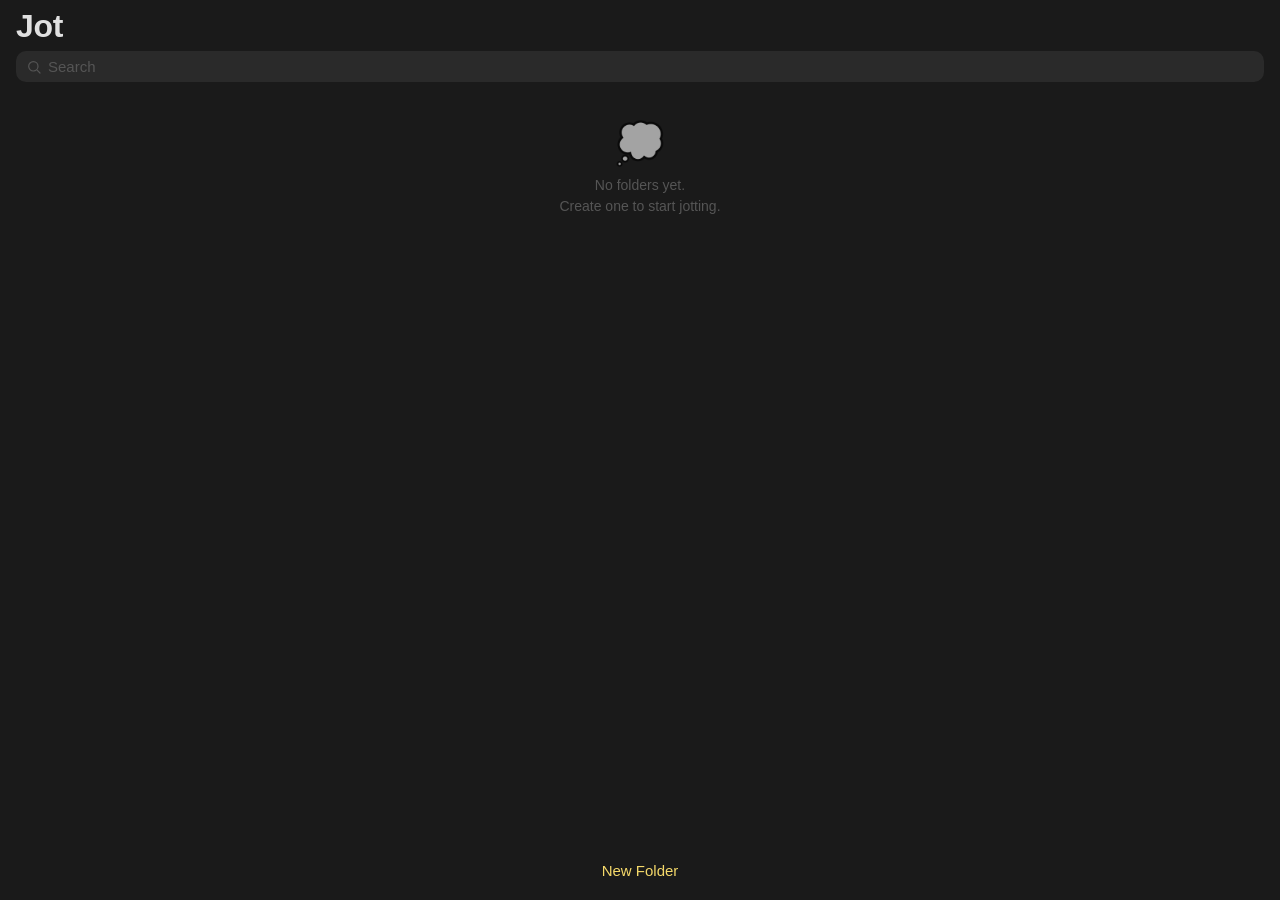
<file: index.html>
<!DOCTYPE html>
<html lang="en">
<head>
  <meta charset="UTF-8">
  <meta name="viewport" content="width=device-width, initial-scale=1.0, maximum-scale=1.0, user-scalable=no, viewport-fit=cover">
  <meta name="apple-mobile-web-app-capable" content="yes">
  <meta name="apple-mobile-web-app-status-bar-style" content="black-translucent">
  <meta name="apple-mobile-web-app-title" content="Jot">
  <meta name="theme-color" content="#1a1a1a">
  <link rel="manifest" href="manifest.json">
  <link rel="apple-touch-icon" href="icons/apple-touch-icon.png">
  <title>Jot</title>
  <link rel="stylesheet" href="style.css">
</head>
<body>
  <div class="phone-frame">
    <div id="app"></div>
  </div>
  <script src="app.js"></script>
  <script>
    if ('serviceWorker' in navigator) {
      navigator.serviceWorker.register('/sw.js');
    }
  </script>
</body>
</html>
</file>
<file: style.css>
* {
  margin: 0;
  padding: 0;
  box-sizing: border-box;
  -webkit-tap-highlight-color: transparent;
}

:root {
  --bg: #1a1a1a;
  --bg-secondary: #2a2a2a;
  --yellow: #f5d96a;
  --purple: #a064ff;
  --text-primary: #e0e0e0;
  --text-secondary: #888;
  --text-muted: #555;
  --divider: rgba(255,255,255,0.06);
  --bubble-text: #1a1a1a;
  --ease-out: cubic-bezier(0.25, 0.46, 0.45, 0.94);
  --ease-spring: cubic-bezier(0.22, 0.68, 0, 1.1);
}

html, body {
  height: 100%;
  overflow: hidden;
  /* Prevent iOS from scrolling the page when keyboard opens */
  position: fixed;
  width: 100%;
  top: 0;
  left: 0;
}

@supports (height: 100dvh) {
  html, body {
    height: 100dvh;
  }
}

body {
  font-family: -apple-system, BlinkMacSystemFont, 'SF Pro', 'Segoe UI', sans-serif;
  background: var(--bg);
  color: var(--text-primary);
  -webkit-font-smoothing: antialiased;
  display: flex;
  align-items: center;
  justify-content: center;
}

/* ---- PHONE FRAME ---- */

.phone-frame {
  width: 100%;
  height: 100%;
  position: relative;
  overflow: hidden;
  background: var(--bg);
}

/* ---- APP CONTAINER ---- */

#app {
  height: 100%;
  width: 100%;
  display: flex;
  flex-direction: column;
  position: relative;
  overflow: hidden;
}

/* ---- VIEW TRANSITIONS ---- */

/* Thread slides in from right */
.thread-view {
  animation: slideInRight 0.28s cubic-bezier(0.2, 0.9, 0.3, 1);
}

@keyframes slideInRight {
  from { opacity: 0; transform: translateX(40%); }
  to   { opacity: 1; transform: translateX(0); }
}

/* Home slides in from left (coming back) */
.home-view {
  animation: slideInLeft 0.24s cubic-bezier(0.2, 0.9, 0.3, 1);
}

@keyframes slideInLeft {
  from { opacity: 0; transform: translateX(-15%); }
  to   { opacity: 1; transform: translateX(0); }
}

/* ---- HOME VIEW ---- */

.home-view {
  display: flex;
  flex-direction: column;
  height: 100%;
}

.home-header {
  padding: 8px 16px 6px;
  padding-top: max(8px, env(safe-area-inset-top));
  flex-shrink: 0;
}

.home-header-row {
  display: flex;
  align-items: center;
  justify-content: space-between;
  margin-bottom: 6px;
}

.home-header h1 {
  font-size: 32px;
  font-weight: 700;
  color: var(--text-primary);
  letter-spacing: -0.3px;
}

.archive-title {
  font-size: 17px;
  font-weight: 600;
  color: var(--text-primary);
  flex: 1;
  text-align: center;
}

.archive-btn {
  background: none;
  border: none;
  cursor: pointer;
  padding: 4px;
  min-width: 44px;
  min-height: 44px;
  display: flex;
  align-items: center;
  justify-content: center;
  opacity: 0.5;
  transition: opacity 0.15s var(--ease-out);
}

.archive-btn:active {
  opacity: 0.8;
}

.archive-btn svg {
  width: 22px;
  height: 22px;
  fill: none;
  stroke: var(--text-secondary);
  stroke-width: 1.5;
  stroke-linecap: round;
  stroke-linejoin: round;
}

.search-bar {
  display: flex;
  align-items: center;
  background: var(--bg-secondary);
  border-radius: 10px;
  padding: 7px 10px;
  gap: 6px;
}

.search-bar .search-icon {
  color: var(--text-muted);
  flex-shrink: 0;
  display: flex;
  align-items: center;
}

.search-bar .search-icon svg {
  width: 16px;
  height: 16px;
  fill: none;
  stroke: var(--text-muted);
  stroke-width: 1.8;
  stroke-linecap: round;
  stroke-linejoin: round;
}

.search-bar input {
  flex: 1;
  background: none;
  border: none;
  outline: none;
  color: var(--text-primary);
  font-size: 15px;
  font-family: inherit;
}

.search-bar input::placeholder {
  color: var(--text-muted);
}

.search-bar .search-clear {
  color: var(--text-muted);
  font-size: 16px;
  cursor: pointer;
  display: none;
  flex-shrink: 0;
  line-height: 1;
  min-width: 32px;
  min-height: 32px;
  align-items: center;
  justify-content: center;
}

.search-bar .search-clear.visible {
  display: flex;
}

/* ---- FOLDER LIST ---- */

.folder-list {
  flex: 1;
  overflow-y: auto;
  -webkit-overflow-scrolling: touch;
}

.folder-item {
  position: relative;
  overflow: hidden;
  cursor: pointer;
}

.folder-item + .folder-item {
  border-top: 1px solid var(--divider);
}

.folder-item-inner {
  display: flex;
  align-items: center;
  padding: 10px 16px;
  min-height: 60px;
  background: var(--bg);
  position: relative;
  z-index: 1;
  transition: background 0.1s;
}

.folder-item-inner:active {
  background: rgba(255,255,255,0.04);
}

.folder-delete-action {
  position: absolute;
  right: 0;
  top: 0;
  bottom: 0;
  width: 80px;
  background: #e04040;
  color: #fff;
  display: flex;
  align-items: center;
  justify-content: center;
  font-size: 13px;
  font-weight: 600;
  opacity: 0;
  transition: opacity 0.15s var(--ease-out);
}

.folder-avatar {
  width: 44px;
  height: 44px;
  background: var(--yellow);
  border-radius: 50%;
  display: flex;
  align-items: center;
  justify-content: center;
  font-size: 20px;
  flex-shrink: 0;
}

.folder-info {
  flex: 1;
  margin-left: 10px;
  min-width: 0;
}

.folder-top-row {
  display: flex;
  justify-content: space-between;
  align-items: baseline;
}

.folder-name {
  font-size: 16px;
  font-weight: 600;
  color: var(--text-primary);
}

.folder-time {
  font-size: 13px;
  color: var(--text-muted);
  flex-shrink: 0;
  margin-left: 8px;
}

.folder-preview {
  font-size: 14px;
  color: var(--text-secondary);
  margin-top: 1px;
  white-space: nowrap;
  overflow: hidden;
  text-overflow: ellipsis;
}

.folder-preview mark {
  background: rgba(245, 217, 106, 0.3);
  color: var(--text-primary);
  border-radius: 2px;
  padding: 0 2px;
}

/* Folder item animation */
.folder-item.folder-new {
  animation: folderSlideIn 0.22s var(--ease-out);
}

@keyframes folderSlideIn {
  from { opacity: 0; transform: translateY(-16px); max-height: 0; }
  to { opacity: 1; transform: translateY(0); max-height: 80px; }
}

/* Chevron for folder rows */
.folder-chevron {
  flex-shrink: 0;
  margin-left: 4px;
  color: var(--text-muted);
  font-size: 14px;
  opacity: 0.4;
}

.new-folder-btn {
  display: block;
  margin: 8px auto;
  margin-bottom: max(8px, env(safe-area-inset-bottom));
  background: none;
  color: var(--yellow);
  border: none;
  padding: 10px 24px;
  border-radius: 20px;
  font-size: 15px;
  font-weight: 500;
  font-family: inherit;
  cursor: pointer;
  flex-shrink: 0;
  min-height: 44px;
  transition: opacity 0.12s var(--ease-out);
}

.new-folder-btn:active {
  opacity: 0.5;
}

.empty-state {
  flex: 1;
  display: flex;
  flex-direction: column;
  align-items: center;
  justify-content: center;
  color: var(--text-muted);
  padding: 32px;
  text-align: center;
}

.empty-state .empty-icon {
  font-size: 40px;
  margin-bottom: 8px;
  opacity: 0.6;
}

.empty-state p {
  font-size: 14px;
  line-height: 1.5;
}

/* ---- MODAL ---- */

.modal-overlay {
  position: fixed;
  inset: 0;
  background: rgba(0, 0, 0, 0);
  display: flex;
  align-items: center;
  justify-content: center;
  z-index: 100;
  padding: 20px;
  animation: overlayFadeIn 0.2s var(--ease-out) forwards;
}

@keyframes overlayFadeIn {
  to { background: rgba(0, 0, 0, 0.6); }
}

.modal {
  background: var(--bg-secondary);
  border-radius: 14px;
  padding: 20px;
  width: 100%;
  max-width: 320px;
  animation: modalSlideUp 0.25s var(--ease-spring);
}

@keyframes modalSlideUp {
  from { opacity: 0; transform: scale(0.92) translateY(20px); }
  to { opacity: 1; transform: scale(1) translateY(0); }
}

.modal h2 {
  font-size: 17px;
  font-weight: 600;
  margin-bottom: 14px;
  text-align: center;
}

.modal input[type="text"] {
  width: 100%;
  background: var(--bg);
  border: 1px solid #333;
  border-radius: 10px;
  padding: 10px 12px;
  color: var(--text-primary);
  font-size: 16px;
  font-family: inherit;
  outline: none;
  margin-bottom: 12px;
  transition: border-color 0.15s var(--ease-out);
}

.modal input[type="text"]:focus {
  border-color: var(--yellow);
}

.emoji-picker {
  display: flex;
  flex-wrap: wrap;
  gap: 6px;
  margin-bottom: 14px;
  justify-content: center;
}

.emoji-option {
  width: 40px;
  height: 40px;
  display: flex;
  align-items: center;
  justify-content: center;
  font-size: 18px;
  border-radius: 10px;
  cursor: pointer;
  background: var(--bg);
  border: 2px solid transparent;
  transition: border-color 0.1s, transform 0.1s;
}

.emoji-option:active {
  transform: scale(0.92);
}

.emoji-option.selected {
  border-color: var(--yellow);
}

.modal-actions {
  display: flex;
  gap: 8px;
}

.modal-actions button {
  flex: 1;
  padding: 12px;
  border-radius: 10px;
  border: none;
  font-size: 15px;
  font-weight: 500;
  font-family: inherit;
  cursor: pointer;
  min-height: 44px;
  transition: transform 0.1s, opacity 0.1s;
}

.modal-actions button:active {
  transform: scale(0.97);
  opacity: 0.85;
}

.modal-actions .cancel-btn {
  background: var(--bg);
  color: var(--text-secondary);
}

.modal-actions .create-btn {
  background: var(--yellow);
  color: var(--bubble-text);
}

.modal-actions .create-btn:disabled {
  opacity: 0.4;
  cursor: default;
}

.modal-actions .create-btn:disabled:active {
  transform: none;
}

/* ---- THREAD VIEW ---- */

.thread-view {
  display: flex;
  flex-direction: column;
  height: 100%;
  position: relative;
}

.thread-header {
  display: flex;
  align-items: center;
  padding: 4px 8px;
  padding-top: max(4px, env(safe-area-inset-top));
  height: 44px;
  min-height: 44px;
  border-bottom: 1px solid var(--divider);
  flex-shrink: 0;
  background: var(--bg);
  z-index: 10;
  position: relative;
}

.back-btn {
  background: none;
  border: none;
  color: var(--yellow);
  font-size: 15px;
  cursor: pointer;
  padding: 4px;
  font-family: inherit;
  min-width: 44px;
  min-height: 44px;
  display: flex;
  align-items: center;
  gap: 2px;
  transition: opacity 0.1s;
}

.back-btn svg {
  width: 20px;
  height: 20px;
  fill: none;
  stroke: var(--yellow);
  stroke-width: 2;
  stroke-linecap: round;
  stroke-linejoin: round;
}

.back-btn:active {
  opacity: 0.5;
}

.thread-title {
  font-size: 16px;
  font-weight: 600;
  color: var(--text-primary);
  position: absolute;
  left: 50%;
  transform: translateX(-50%);
  max-width: 50%;
  overflow: hidden;
  text-overflow: ellipsis;
  white-space: nowrap;
}

/* ---- MESSAGES ---- */

.messages {
  flex: 1;
  overflow-y: auto;
  -webkit-overflow-scrolling: touch;
  padding: 6px 10px;
  display: flex;
  flex-direction: column;
  gap: 2px;
}

.message {
  display: flex;
  justify-content: flex-end;
}

.message-bubble {
  background: var(--yellow);
  color: var(--bubble-text);
  padding: 8px 12px;
  border-radius: 18px 18px 4px 18px;
  font-size: 16px;
  line-height: 1.35;
  word-wrap: break-word;
  white-space: pre-wrap;
  display: inline-block;
  max-width: 75%;
}

/* Send animation */
.message.msg-new {
  animation: msgBubbleUp 0.36s cubic-bezier(0.34, 1.3, 0.64, 1);
}

@keyframes msgBubbleUp {
  0%   { opacity: 0; transform: translateY(20px) scale(0.9); }
  50%  { opacity: 1; transform: translateY(-3px) scale(1.015); }
  100% { transform: translateY(0) scale(1); }
}

.message-time {
  text-align: center;
  color: var(--text-muted);
  font-size: 11px;
  margin: 6px 0 2px;
}

.message + .message .message-time-gap {
  margin-top: 4px;
}

.thread-empty {
  flex: 1;
  display: flex;
  align-items: center;
  justify-content: center;
  color: var(--text-muted);
  font-size: 14px;
}

/* ---- INPUT BAR ---- */

.input-bar {
  padding: 6px 8px;
  padding-bottom: max(6px, env(safe-area-inset-bottom));
  border-top: 1px solid var(--divider);
  display: flex;
  align-items: flex-end;
  gap: 6px;
  flex-shrink: 0;
  background: var(--bg);
  z-index: 10;
}

.input-bar textarea {
  flex: 1;
  background: var(--bg-secondary);
  border: 1px solid rgba(255,255,255,0.08);
  border-radius: 18px;
  padding: 8px 14px;
  color: var(--text-primary);
  font-size: 16px;
  font-family: inherit;
  outline: none;
  resize: none;
  max-height: 100px;
  line-height: 1.35;
  overflow-y: auto;
}

.input-bar textarea::placeholder {
  color: var(--text-muted);
}

.send-btn {
  width: 30px;
  height: 30px;
  background: var(--yellow);
  border: none;
  border-radius: 50%;
  display: flex;
  align-items: center;
  justify-content: center;
  cursor: pointer;
  flex-shrink: 0;
  margin-bottom: 4px;
  transition: transform 0.1s, opacity 0.1s;
}

.send-btn:active {
  transform: scale(0.85);
}

.send-btn svg {
  width: 16px;
  height: 16px;
  fill: none;
  stroke: var(--bubble-text);
  stroke-width: 2.5;
  stroke-linecap: round;
  stroke-linejoin: round;
}

.send-btn:disabled {
  opacity: 0.25;
  cursor: default;
}

.send-btn:disabled:active {
  transform: none;
}

/* ---- DELETE CONFIRM ---- */

.delete-confirm {
  position: fixed;
  inset: 0;
  background: rgba(0, 0, 0, 0);
  display: flex;
  align-items: center;
  justify-content: center;
  z-index: 100;
  padding: 20px;
  animation: overlayFadeIn 0.2s var(--ease-out) forwards;
}

.delete-confirm .modal {
  text-align: center;
}

.delete-confirm p {
  color: var(--text-secondary);
  font-size: 13px;
  margin-bottom: 14px;
}

.delete-btn {
  background: #e04040 !important;
  color: #fff !important;
}

/* ---- FOCUS MODE ---- */

.focus-btn {
  margin-left: auto;
  background: none;
  border: none;
  color: var(--text-muted);
  cursor: pointer;
  padding: 4px;
  min-width: 44px;
  min-height: 44px;
  display: flex;
  align-items: center;
  justify-content: center;
  transition: color 0.15s, transform 0.1s;
}

.focus-btn svg {
  width: 20px;
  height: 20px;
  fill: none;
  stroke: currentColor;
  stroke-width: 1.8;
}

.focus-btn:active {
  transform: scale(0.85);
}

.focus-btn.focus-active {
  color: var(--purple);
}

.focus-overlay {
  position: absolute;
  inset: 0;
  z-index: 20;
  display: flex;
  align-items: center;
  justify-content: center;
  pointer-events: none;
}

.focus-overlay.focus-visible {
  pointer-events: auto;
}

.focus-backdrop {
  position: absolute;
  inset: 0;
  background: rgba(0, 0, 0, 0);
  backdrop-filter: blur(0px);
  -webkit-backdrop-filter: blur(0px);
  transition: background 0.25s var(--ease-out), backdrop-filter 0.25s var(--ease-out), -webkit-backdrop-filter 0.25s var(--ease-out);
}

.focus-visible .focus-backdrop {
  background: rgba(0, 0, 0, 0.35);
  backdrop-filter: blur(8px);
  -webkit-backdrop-filter: blur(8px);
}

.focus-exiting .focus-backdrop {
  background: rgba(0, 0, 0, 0);
  backdrop-filter: blur(0px);
  -webkit-backdrop-filter: blur(0px);
}

.focus-content {
  position: relative;
  z-index: 1;
  width: 78%;
  max-width: 300px;
  max-height: 70%;
  overflow-y: auto;
  -webkit-overflow-scrolling: touch;
  display: flex;
  flex-direction: column;
  gap: 6px;
  padding: 16px;
  background: rgba(42, 42, 42, 0.9);
  border-radius: 16px;
  box-shadow: 0 8px 32px rgba(0, 0, 0, 0.4), 0 0 0 1px rgba(255, 255, 255, 0.06);
  opacity: 0;
  transform: scale(0.92) translateY(12px);
  transition: opacity 0.22s var(--ease-out), transform 0.22s var(--ease-spring);
}

.focus-visible .focus-content {
  opacity: 1;
  transform: scale(1) translateY(0);
}

.focus-exiting .focus-content {
  opacity: 0;
  transform: scale(0.94) translateY(8px);
  transition: opacity 0.18s var(--ease-out), transform 0.18s var(--ease-out);
}

.focus-message {
  display: flex;
  justify-content: center;
}

.focus-bubble {
  background: var(--purple);
  color: #fff;
  padding: 8px 14px;
  border-radius: 14px;
  font-size: 14px;
  line-height: 1.4;
  word-wrap: break-word;
  white-space: pre-wrap;
  max-width: 100%;
  box-shadow: 0 2px 8px rgba(160, 100, 255, 0.2);
}

/* ---- PINNED MESSAGES ---- */

.message.pinned {
  justify-content: flex-start;
}

.message.pinned .message-bubble {
  background: var(--purple);
  color: #fff;
  border-radius: 18px 18px 18px 4px;
  transition: background 0.2s var(--ease-out);
}

/* ---- FOLDER DRAG REORDER ---- */

.folder-item-placeholder {
  background: var(--bg-secondary);
  opacity: 0.3;
}

.folder-item.folder-dragging {
  position: fixed;
  z-index: 200;
  background: var(--bg);
  box-shadow: 0 8px 24px rgba(0, 0, 0, 0.4);
  border-radius: 12px;
  transform: scale(1.02);
  opacity: 0.95;
  pointer-events: none;
  transition: transform 0.15s var(--ease-out);
}

/* ---- ARCHIVED MESSAGES ---- */

.archived-message .archived-bubble {
  background: var(--bg-secondary);
  color: var(--text-secondary);
  border-radius: 18px;
}

/* ---- SEARCH RESULTS ---- */

.search-match-label {
  font-size: 11px;
  color: var(--yellow);
  opacity: 0.7;
}

/* ---- SCROLLBAR ---- */

::-webkit-scrollbar {
  width: 0;
}
</file>
